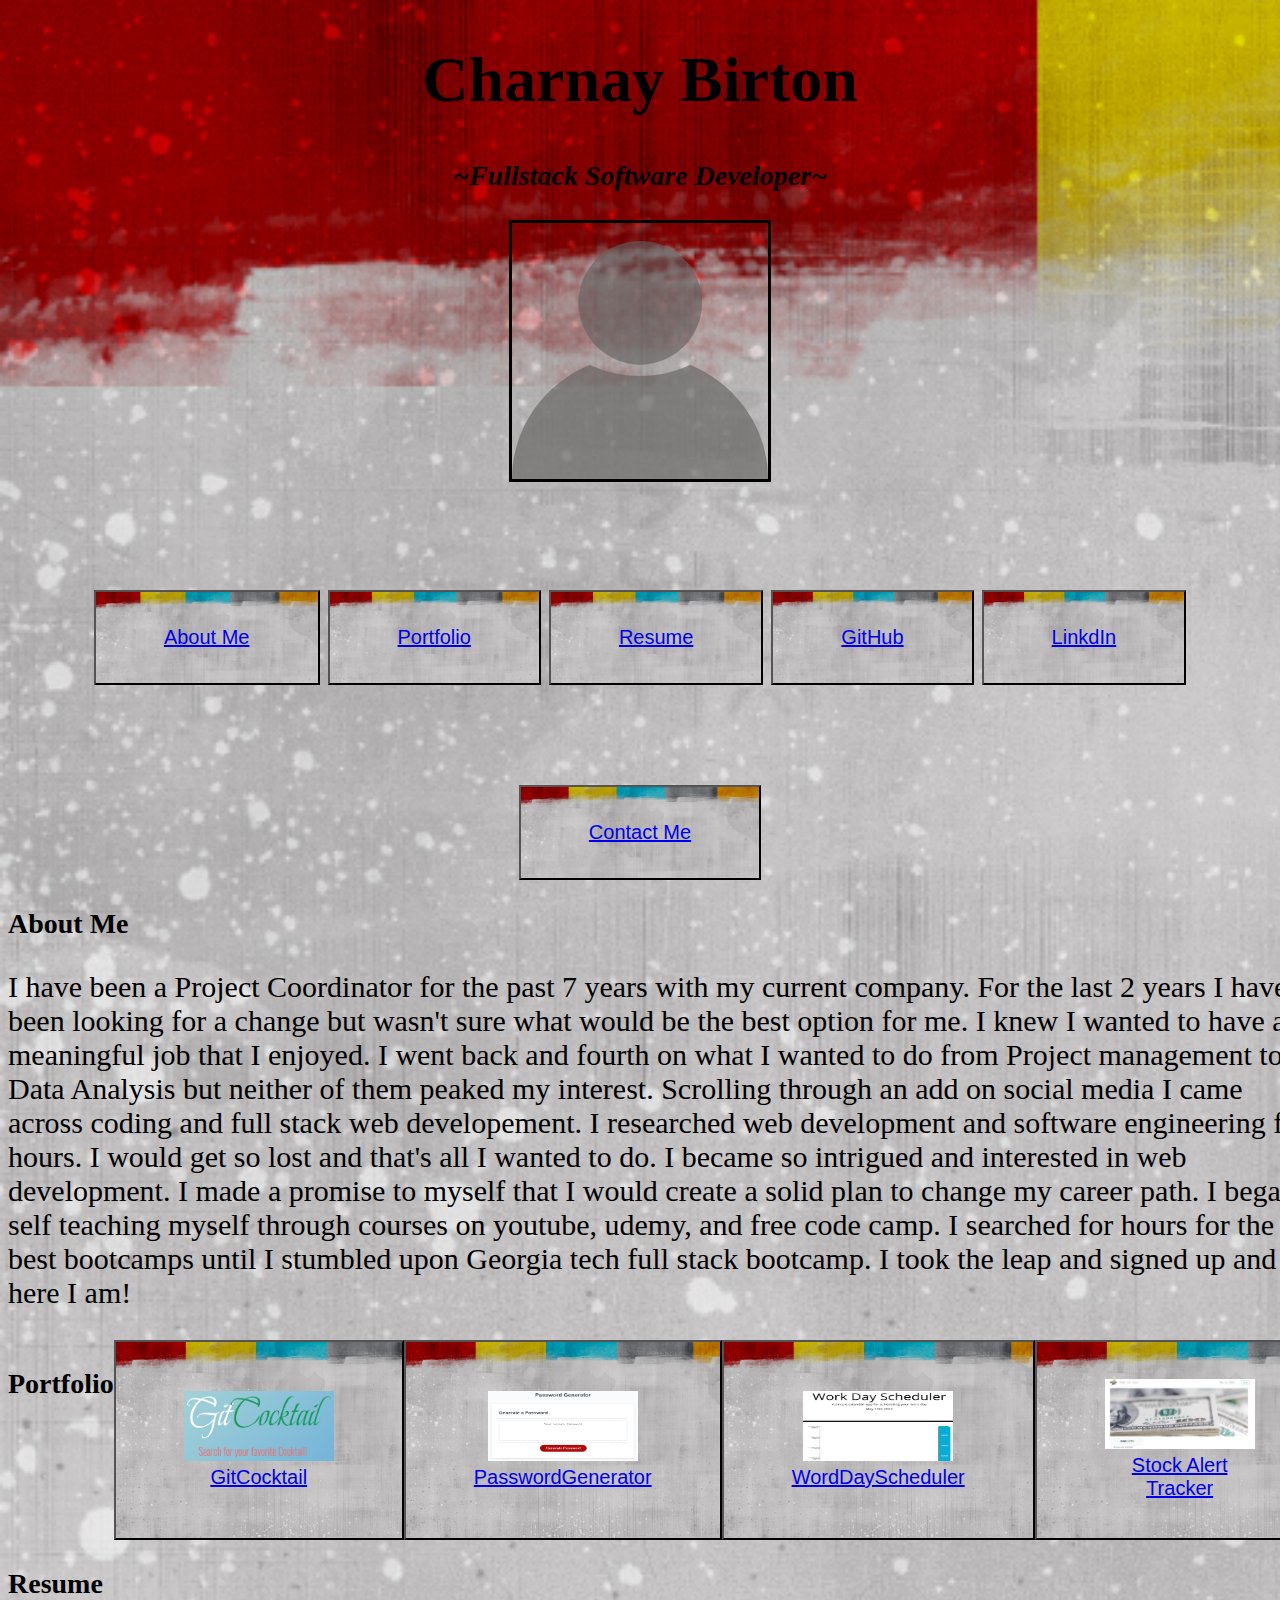
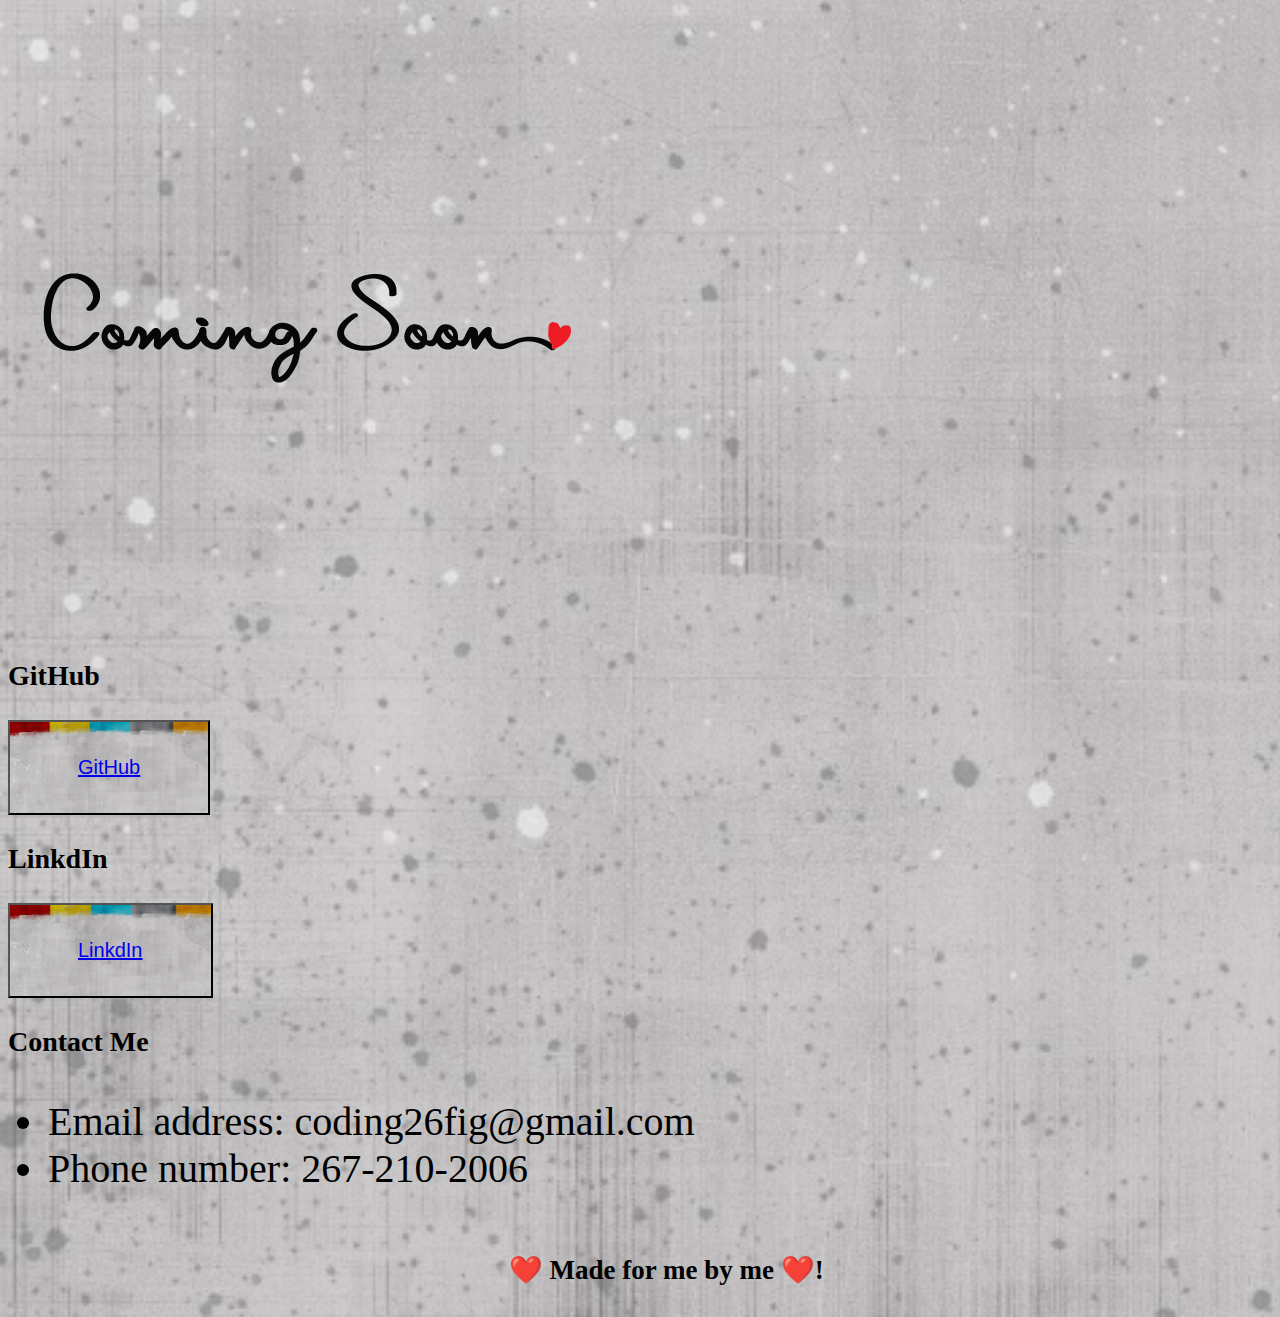
<file: index.html>
<!DOCTYPE html>
<html lang="en">
  <head>
    <meta charset="UTF-8" />
    <meta http-equiv="X-UA-Compatible" content="IE=edge" />
    <meta name="viewport" content="width=device-width, initial-scale=1.0" />
    <title>Professional Portfolio</title>
    <link rel="stylesheet" href="./assets/stylesheet.css"/>
  </head>
  <body>
    <header>
      <nav>
        <h1 id="name">Charnay Birton</h1>
        <h3 id="title"><i>~Fullstack Software Developer~</i></h3>
        <div id="selfie">
          <img
            id="upcoming"
            src="./images/user-icon-placeholder.png"
            alt="Coming soon"
          />
        </div>
        <button class="button2"><a href="#me">About Me</a></button>
        <button class="button2"><a href="#Port">Portfolio</a></button>
        <button class="button2"><a href="#resume">Resume</a></button>
        <button class="button2"><a href="#git">GitHub</a></button>
        <button class="button2"><a href="#linkd">LinkdIn</a></button>
        <button class="button2"><a href="#contact">Contact Me</a></button>
      </nav>
    </header>

    <div class="container1">
      <div class="box1">
        <h3 id="me">About Me</h3>
        <p>
          I have been a Project Coordinator for the past 7 years with my current
          company. For the last 2 years I have been looking for a change but
          wasn't sure what would be the best option for me. I knew I wanted to
          have a meaningful job that I enjoyed. I went back and fourth on what I
          wanted to do from Project management to Data Analysis but neither of
          them peaked my interest. Scrolling through an add on social media I
          came across coding and full stack web developement. I researched web
          development and software engineering for hours. I would get so lost
          and that's all I wanted to do. I became so intrigued and interested in
          web development. I made a promise to myself that I would create a
          solid plan to change my career path. I began self teaching myself
          through courses on youtube, udemy, and free code camp. I searched for
          hours for the best bootcamps until I stumbled upon Georgia tech full
          stack bootcamp. I took the leap and signed up and here I am!
        </p>
      </div>
      <div class="box2">
        <h3 id="Port">Portfolio</h3>
          <button>
          <img
            class="Projects"
            src="./images/Screenshot 2022-04-26 191246.png"
            alt="Coming Soon"
          />
          <a href= https://gretchesketch.github.io/project1_Cocktail-Recipe/ target="_blank">GitCocktail</a>
        </button>
        <button>
          <img
            class="Projects"
            src="./images/Passwordgenerator.png"
            alt="Coming Soon"
          />
          <a href=https://coding26fig.github.io/password_generator/ target="_blank">PasswordGenerator</a>
        </button>
         <button>
            <img
            class="Projects"
            src="./images/WDscheduler.png"
            alt="Coming Soon"
          />
          <a href=https://coding26fig.github.io/WorkDayScheduler/ target="_blank">WordDayScheduler</a>
             </button>

             <button>
          <img
            class="Projects"
            src="./images/Screenshot 2022-07-25 193500.png"
            alt="Coming Soon"
          />
          <a href= https://whispering-harbor-13477.herokuapp.com target="_blank">Stock Alert Tracker</a>
        </button>
          </div>
       
      
        <!--<button>
          <div class="Projects">
            <img
              class="coming"
              src="./images/coming-soon-cursive-heart-sticker-sticker-option4-3_600x600.webp"
              alt="Coming Soon"
            />
          </div>
        </button>
        <button>
          <div class="Projects">
            <img
              class="coming"
              src="./images/coming-soon-cursive-heart-sticker-sticker-option4-3_600x600.webp"
              alt="Coming Soon"
            />
          </div>
        </button>
        <button>
          <div class="Projects">
            <img
              class="coming"
              src="./images/coming-soon-cursive-heart-sticker-sticker-option4-3_600x600.webp"
              alt="Coming Soon"
            />
          </div> 
      </div>-->


      
      <div class="box3">
        <h3 id="resume">Resume</h3>
        <img
          id="coming"
          src="./images/coming-soon-cursive-heart-sticker-sticker-option4-3_600x600.webp"
          alt="Coming Soon"
        />
      </div>
      <div class="box4">
        <h3 id="git">GitHub</h3>
        <button>
          <a href="https://github.com/coding26fig" target="_blank">GitHub</a>
        </button>
      </div>
      <div class="box5">
        <h3 id="linkd">LinkdIn</h3>
        <button>
          <a
            href="https://www.linkedin.com/in/charnay-birton-5253348b/"
            target="_blank"
            >LinkdIn</a
          >
        </button>
      </div>
      <div class="box6">
        <h3 id="contact">Contact Me</h3>

        <ul>
          <li>Email address: coding26fig@gmail.com</li>
          <li>Phone number: 267-210-2006</li>
        </ul>
      </div>
      <footer>
        <h2>❤️ Made for me by me ❤️!</h2>
      </footer>
    </div>
  </body>
</html>
</file>
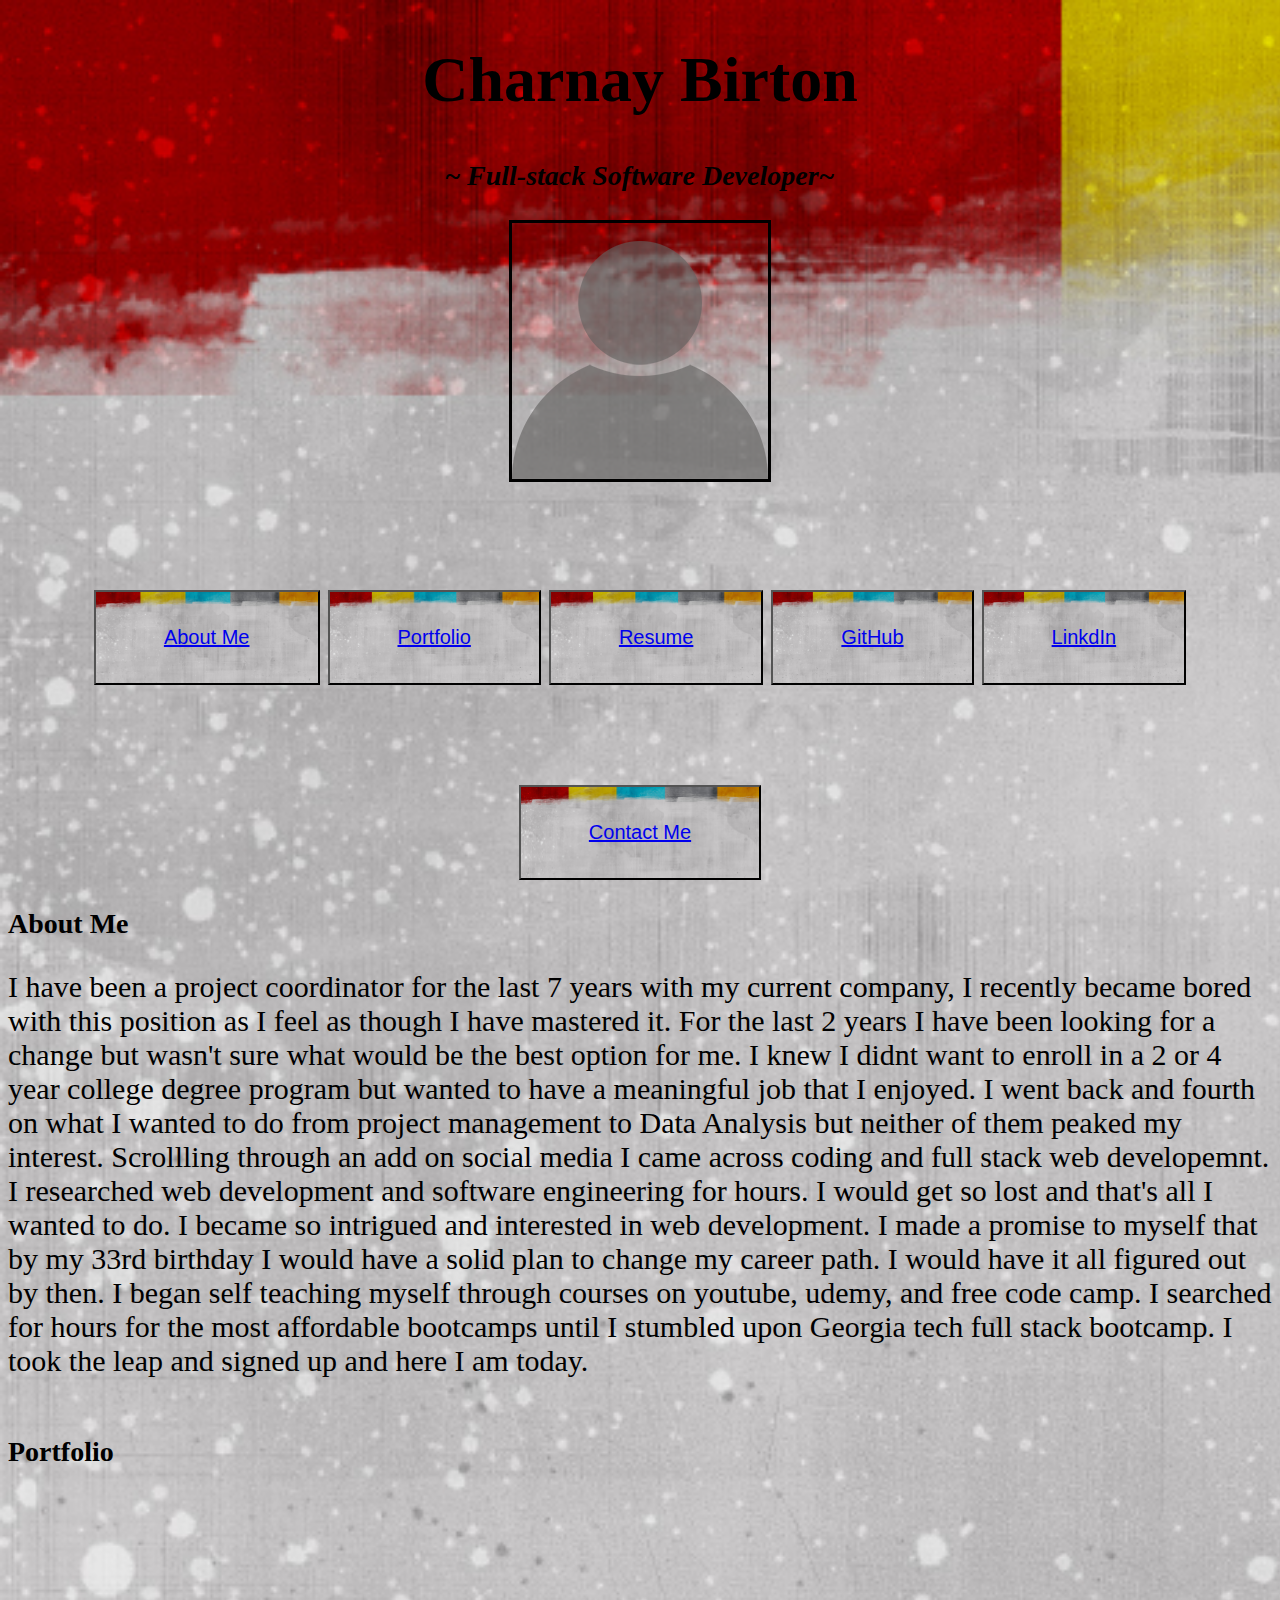
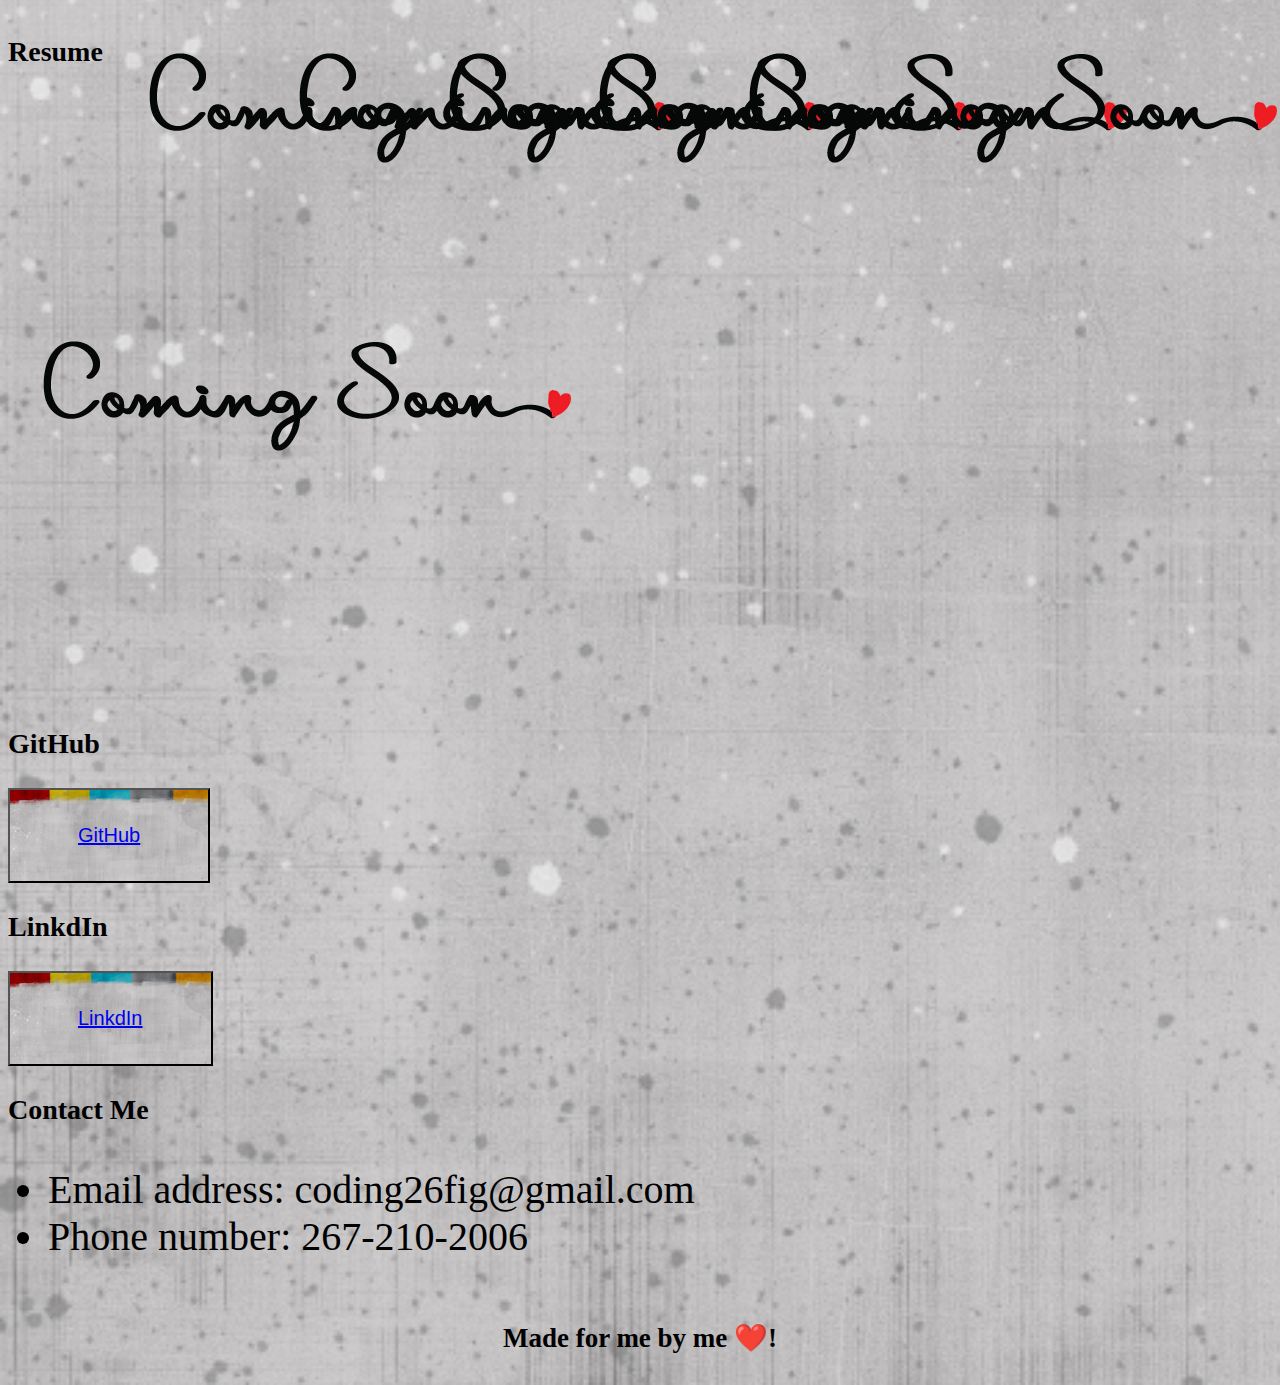
<file: assets/index.html>
<!DOCTYPE html>
<html lang="en">
<head>
    <meta charset="UTF-8">
    <meta http-equiv="X-UA-Compatible" content="IE=edge">
    <meta name="viewport" content="width=device-width, initial-scale=1.0">
    <title>Professional Portfolio</title>
    <link rel="stylesheet" href="/assets/stylesheet.css">
</head>
<header>
    <nav>
        <h1 id="name">Charnay Birton</h1> 
        <h3 id="title">~ <i>Full-stack Software Developer~</i></h3>
        <div id="selfie">
        <img id="upcoming" src="/images/user-icon-placeholder.png" alt="Coming Soon">
    </div>
        <button class="button2"><a href="#me">About Me</a>
        </button>
        <button class="button2"><a href="#Port">Portfolio</a></button>
        <button class="button2"><a href="#resume">Resume</a></button>
        <button class="button2"><a href="#git">GitHub</a></button>
        <button class="button2"><a href="#linkd">LinkdIn</a></button>
        <button class="button2"><a href="#contact">Contact Me</a></button>
    </nav>
    </header>
  
    <div class="container1 ">
    
    <div class="box1">
        <h3 id="me">About Me</h3>
        <p>
            I have been a project coordinator for the last 7 years with my current company, I recently became bored with this position as I feel as though I have mastered it. For the last 2 years I have been looking
            for a change but wasn't sure what would be the best option for me. I knew I didnt want to enroll in a 2 or 4 year college degree program but wanted to have a meaningful job that I enjoyed. I went back
            and fourth on what I wanted to do from project management to Data Analysis but neither of them peaked my interest. Scrollling through an add on social media I came across coding and full stack web developemnt. I 
            researched web development and software engineering for hours. I would get so lost and that's all I wanted to do. I became so intrigued and interested in web development. I made a promise to myself that by my 33rd 
            birthday I would have a solid plan to change my career path. I would have it all figured out by then. I began self teaching myself through courses on youtube, udemy, and free code camp. I searched for hours for the most 
            affordable bootcamps until I stumbled upon Georgia tech full stack bootcamp. I took the leap and signed up and here I am today.
        </p>
    </div>
    <div class="box2">
        <h3 id="Port">Portfolio</h3>

        <div class="Projects">
            <img id="coming" src="/images/coming-soon-cursive-heart-sticker-sticker-option4-3_600x600.webp.crdownload" alt="Coming Soon">
            </div>
            <div class="Projects">
                <img id="coming" src="/images/coming-soon-cursive-heart-sticker-sticker-option4-3_600x600.webp.crdownload" alt="Coming Soon">
                </div>
                <div class="Projects">
                    <img id="coming" src="/images/coming-soon-cursive-heart-sticker-sticker-option4-3_600x600.webp.crdownload" alt="Coming Soon">
                    </div>
                    <div class="Projects">
                        <img id="coming" src="/images/coming-soon-cursive-heart-sticker-sticker-option4-3_600x600.webp.crdownload" alt="Coming Soon">
                        </div>
                        <div class="Projects">
                            <img id="coming" src="/images/coming-soon-cursive-heart-sticker-sticker-option4-3_600x600.webp.crdownload" alt="Coming Soon">
                            </div>
    </div>
    <div class="box3">
        <h3 id="resume">Resume</h3>
       <img id="coming" src="/images/coming-soon-cursive-heart-sticker-sticker-option4-3_600x600.webp.crdownload" alt="Coming Soon">
    </div>
    <div class="box4">
        <h3 id="git">GitHub</h3>

        <button>
            <a href="https://github.com/coding26fig"target="_blank">GitHub</a>
            </button>
    </div>
    <div class="box5">
        <h3 id="linkd">LinkdIn</h3>
        <button>
            <a href="https://www.linkedin.com/in/charnay-birton-5253348b/" target="_blank">LinkdIn</a>
            </button>
    </div>
    <div class="box6">
        <h3 id="contact">Contact Me</h3>

        <ul>
            <li>Email address: coding26fig@gmail.com</li>
            <li>Phone number: 267-210-2006</li>
        </ul>    
    </div>
    <footer>
        <h2>Made for me by me ❤️! </h2>
    </footer>
</div>



</html>
</file>
<file: assets/stylesheet.css>
body {
    background-image: url("../images/image.jpg");
    background-size: cover;
   
}

.Projects{
    height: 70px;
    width: 150px;
    justify-content: space-between;
}

 header {
     text-align: center;
     font-weight: 700px;
     font-size: xx-large;
     
 }  
 
 #upcoming {
     text-align: center;
     border: 3px solid black;
     position: sticky;
}
 

/* Image and styling for buttons */
 .button2{
    padding: 34px 68px;
    margin-top: 100px;
    font-size: 20px;
    font-weight: 700px;
   
 }

button {
   
    background-image: url("../images/image.jpg");
    background-size: cover;
    padding: 34px 68px;
    font-size: 20px;
    font-weight: 700px;
    
   
}
.project1{
    background-size: contain;
    padding: 34px 68px;
    font-size: 20px;
    font-weight: 700px;
}
/*hoving over all buttons*/
button:hover {
    transform: scale(1.15);
    opacity: 0.5;
  }

/* Flex box in use and styling */
.container1{
   display:inline-flex;
    flex-direction: column;
}

p{
    font-size: 30px;
}

h3{
    font-size: 28px;
}

.box1 {
    min-height: 100px;

/*applied flexbox again */

}
.box2 {
    display: flex;
    flex-direction: row;
    min-height: 200px;
    
}

/*styling portfolio boxes*/
.coming {
    min-height: 100px;
    padding: 7px 15px;
    width: 150px;
    height: 150px;
    margin: 0 5px;
    
}

.box3 {
min-height: 200px;
}

.box4 {
    min-height: 100px;
}

.box5{
    min-height: 100px;
 }

.box6{
    min-height: 100px;
 }

 ul{
    font-size: 40px;
}
/*centered footer*/
footer{
    text-align: center;
     font-weight: 700px;
     font-size: large;
    
}
/*buttons and boxes should adjust from rows to columns in viewport*/

@media screen and (max-width: 750px) {
    .button2, 
    .box2,
    #me,
    .container1{
               flex-direction: column;
    }
}
</file>
